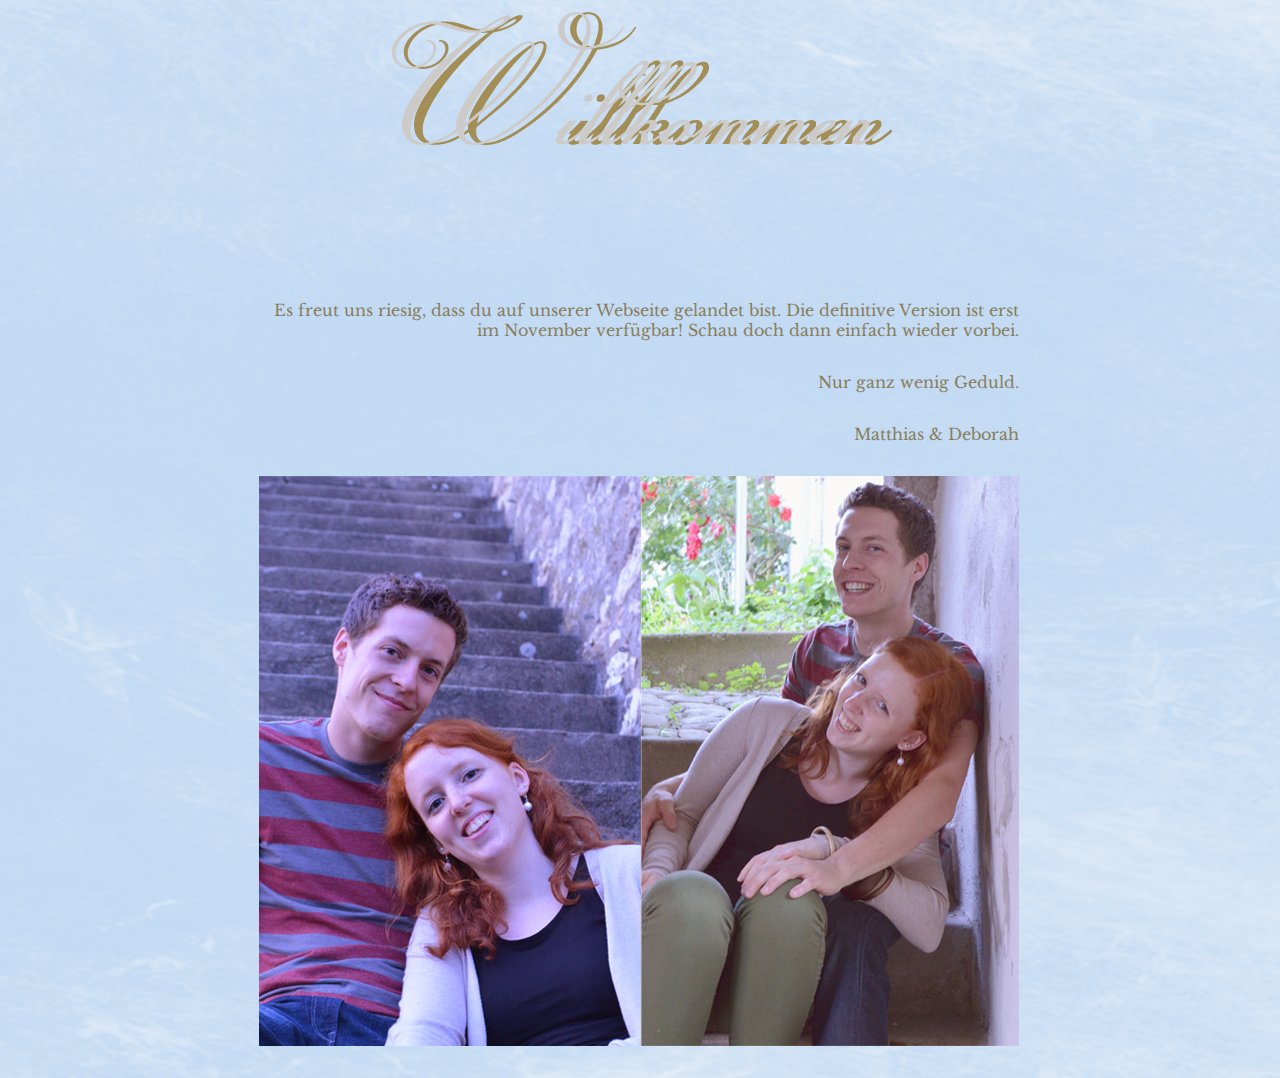
<file: alt/index.html>
<!DOCTYPE html PUBLIC "-//W3C//DTD XHTML 1.0 Transitional//EN" "http://www.w3.org/TR/xhtml1/DTD/xhtml1-transitional.dtd">
<html xmlns="http://www.w3.org/1999/xhtml">
<head>
<meta http-equiv="Content-Type" content="text/html; charset=utf-8" />
<title>Matthias und Deborah heiraten...</title>
<style type="text/css">
<!--
body {
	font: 100% Verdana, Geneva, sans-serif;
	background-image:url(bg.gif);
	background-position:center;
	width: 99.9%;
	height: 99,9%;
	margin: 0;
	padding: 0;
	text-align: center; /* Hierdurch wird der Container in IE 5*-Browsern zentriert. Dem Text wird dann im #container-Selektor die Standardausrichtung left (links) zugewiesen. */
	color: #8a7e5e;
}
.oneColElsCtr #container {
	width: 800px;
	margin: 0 auto; /* Durch automatische Ränder (in Verbindung mit einer Breite) wird die Seite zentriert. */
	margin-top: 300px;
	border: 0;
	text-align: left; /* Hierdurch wird die Einstellung text-align: center im Body-Element überschrieben. */
}
.oneColElsCtr #mainContent {
	padding: 0 20px; /* padding (Auffüllung) bezeichnet den Innenabstand und margin (Rand) den Außenabstand der div-Box. */
	margin: 0;
}

h1 {
	font-family: 'Allura', cursive;
	font-size: 3em;
	font-weight:bold;
	padding-bottom: 2em;
	text-align:center;
}
p {
	font-family: 'Libre Baskerville', serif;
	font-size: 12pt;
	line-height:normal;
	padding-bottom: 1em;
	text-align:right;
	
}
	
	
-->
</style></head>

<link href='http://fonts.googleapis.com/css?family=Allura' rel='stylesheet' type='text/css'>
<link href='http://fonts.googleapis.com/css?family=Libre+Baskerville&subset=latin,latin-ext' rel='stylesheet' type='text/css'>

<body class="oneColElsCtr">

<div id="container">
  <div id="mainContent">
   
    <p>Es freut uns riesig, dass du auf unserer Webseite gelandet bist. Die definitive Version ist erst im November verf&uuml;gbar! Schau doch dann einfach wieder vorbei.</p>
     <p>Nur ganz wenig Geduld.</p>
     <p>Matthias &amp; Deborah</p>
     <p style="text-align:center"><img src="main.jpg" width="760" height="570" /></p>
	<!-- end #mainContent --></div>
<!-- end #container --></div>
</body>
</html>
</file>
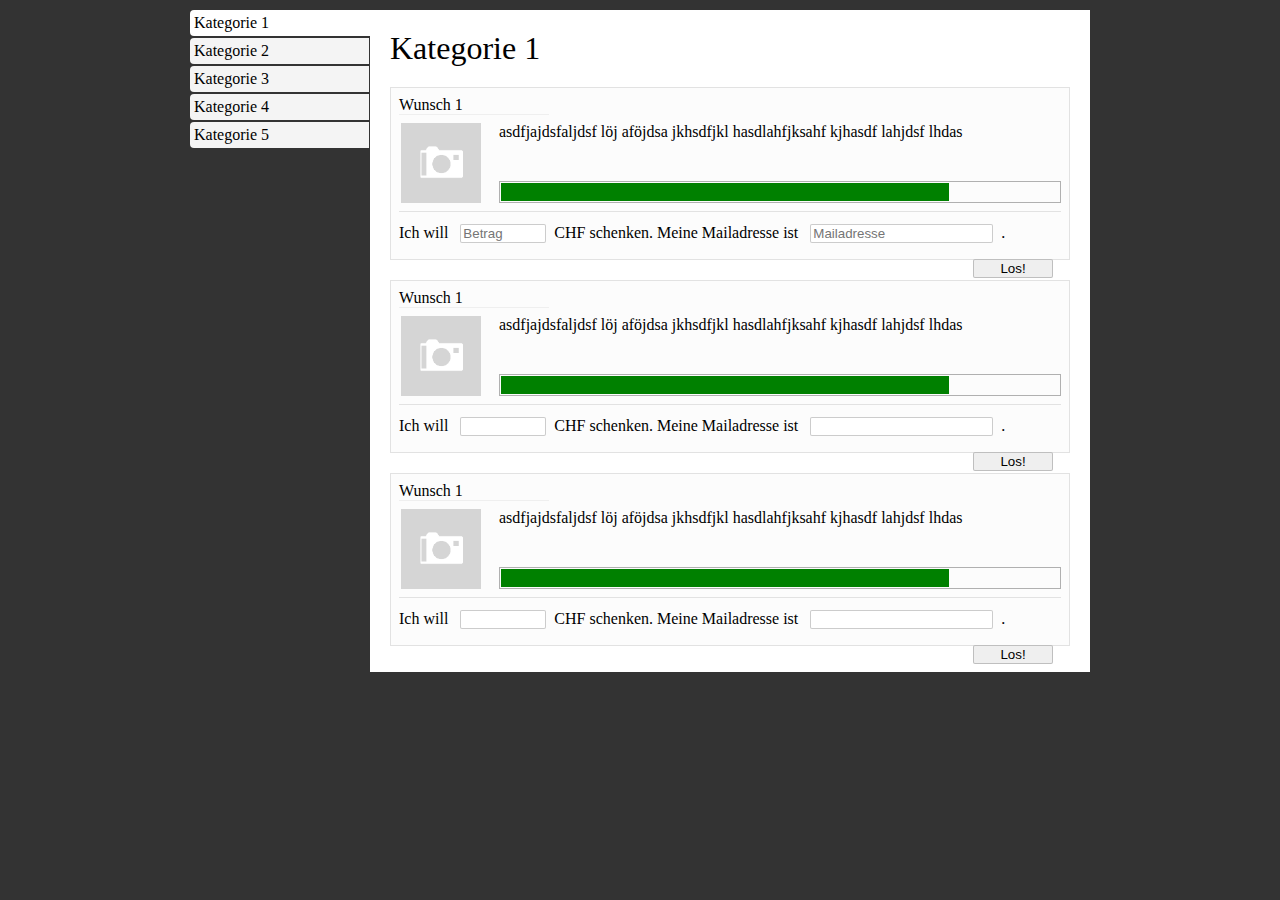
<file: wunsch.html>
<!--
To change this template, choose Tools | Templates
and open the template in the editor.
-->
<!DOCTYPE html>
<html>
    <head>
        <title></title>
        <meta http-equiv="Content-Type" content="text/html; charset=UTF-8">
        <script src="js/jquery.js"></script>
        <script>
            function showCategory(caller,cat) {
                $(".kategoriebody").hide();
                $("#" + cat).show();
                $(".kategorielink.selected").removeClass("selected");
                $(caller).addClass("selected");
            }
        </script>
        <style>
            body {
                width: 100%;
                height: 100%;
                margin: 10px auto;
                background: rgba(0,0,0,0.8);
            }
            #wunschliste {
                width: 900px;
                min-height: 200px;
                display: block;
                margin: 0 auto;
            }
            #kategorien {
                display: block;
                width: 20%;
                float: left;
                cursor: pointer;
            }
            #wuensche {
                display: block;
                width: 80%;
                background: white;
                float: left;
            }
            .wunsch {
                display: block;
                background: rgba(0,0,0,0.01);
                margin: 20px;
                padding: 8px;
                border: 1px solid rgba(0,0,0,0.1);
            }
            .wunsch>img {
                height: 80px;
                float: left;
                margin: 0px 8px 8px 2px;
            }
            .kategorielink {
                margin-bottom: 2px;
                margin-right: 1px;
                background: rgba(255,255,255,0.95);
                padding: 4px;
                border-radius: 4px 0px 0px 4px;
                cursor: pointer;
            }
            .kategorielink.selected {
                margin-right: 0px;
                background: rgba(255,255,255,1);
            }
            .kategorielink:hover {
                background: rgba(255,255,255,1);
            }
            .kategorietitle {
                margin: 20px;
                font-size: 200%;
            }
            .wunsch>.title {
                padding-bottom: 0px;
                border-bottom: 1px solid rgba(0,0,0,0.05);
                width: 150px;
                margin-bottom: 8px;
            }
            .beschreibung {
                float: left;
                margin: 0px;
                height: 58px;
            }
            .schenken {
                clear: both;
                border-top: 1px solid rgba(0,0,0,0.1);
                padding-top: 4px;
            }
            .schenken>form>input[type=number] {
                width: 80px;
            }
            .schenken>form>input[type=button] {
                float: right;
                width: 80px;
            }
            .schenken>form>input {
                border-radius: 2px;
                border: 1px solid rgba(0,0,0,0.2);
                margin: 8px;
            }
            .progressbar {
                border: 1px solid rgba(0,0,0,0.3);
                height: 20px;
                float: left;
                width: 100%;
                margin-right: 0px;
            }
            .progress {
                margin: 1px;
                width: 80%;
                background: green;
                height: 18px;
            }
            .right {
                float: right;
                width: 560px;
                height: 80px;
                margin: 0px 2px 8px 8px;
            }
            .hidden {
                display: none
            }
        </style>
    </head>
    <body>
        <div id="wunschliste">
            <div id="kategorien">
                <div class="kategorielink selected" onclick="showCategory(this,'kategorie1')">Kategorie 1</div>
                <div class="kategorielink" onclick="showCategory(this,'kategorie2')">Kategorie 2</div>
                <div class="kategorielink" onclick="showCategory(this,'kategorie3')">Kategorie 3</div>
                <div class="kategorielink" onclick="showCategory(this,'kategorie4')">Kategorie 4</div>
                <div class="kategorielink" onclick="showCategory(this,'kategorie5')">Kategorie 5</div>
            </div>
            <div id="wuensche">
                <div id="kategorie1" class="kategoriebody">
                    <div class="kategorietitle">Kategorie 1</div>
                    <div class="wunsch">
                        <div class="title">Wunsch 1</div>
                        <img src="img/placeholder.png"/>
                        <div class="right">
                            <div class="beschreibung">
                                asdfjajdsfaljdsf löj aföjdsa jkhsdfjkl hasdlahfjksahf kjhasdf lahjdsf lhdas                        
                            </div>
                            <div class="progressbar">
                                <div class="progress"></div>
                            </div>
                        </div>                    
                        <div class="schenken">
                            <form>
                                Ich will <input type="number" placeholder="Betrag">CHF schenken.
                                Meine Mailadresse ist <input type="email" placeholder="Mailadresse">.
                                <input type="button" value="Los!">
                            </form>
                        </div>
                    </div>
                    <div class="wunsch">
                        <div class="title">Wunsch 1</div>
                        <img src="img/placeholder.png"/>
                        <div class="right">
                            <div class="beschreibung">
                                asdfjajdsfaljdsf löj aföjdsa jkhsdfjkl hasdlahfjksahf kjhasdf lahjdsf lhdas                        
                            </div>
                            <div class="progressbar">
                                <div class="progress"></div>
                            </div>
                        </div>                    
                        <div class="schenken">
                            <form>
                                Ich will <input type="number">CHF schenken.
                                Meine Mailadresse ist <input type="email">.
                                <input type="button" value="Los!">
                            </form>
                        </div>
                    </div>
                    <div class="wunsch">
                        <div class="title">Wunsch 1</div>
                        <img src="img/placeholder.png"/>
                        <div class="right">
                            <div class="beschreibung">
                                asdfjajdsfaljdsf löj aföjdsa jkhsdfjkl hasdlahfjksahf kjhasdf lahjdsf lhdas                        
                            </div>
                            <div class="progressbar">
                                <div class="progress"></div>
                            </div>
                        </div>                    
                        <div class="schenken">
                            <form>
                                Ich will <input type="number">CHF schenken.
                                Meine Mailadresse ist <input type="email">.
                                <input type="button" value="Los!">
                            </form>
                        </div>
                    </div>
                </div>
                
                <div id="kategorie2" class="kategoriebody" style="display: none">
                    <div class="kategorietitle">Kategorie 2</div>
                    <div class="wunsch">
                        <div class="title">Wunsch 1</div>
                        <img src="img/placeholder.png"/>
                        <div class="right">
                            <div class="beschreibung">
                                aasd fasd fas dfasd fasd fasdfas dfas                     
                            </div>
                            <div class="progressbar">
                                <div class="progress"></div>
                            </div>
                        </div>                    
                        <div class="schenken">
                            <form>
                                Ich will <input type="number" placeholder="Betrag">CHF schenken.
                                Meine Mailadresse ist <input type="email" placeholder="Mailadresse">.
                                <input type="button" value="Los!">
                            </form>
                        </div>
                    </div>
                    <div class="wunsch">
                        <div class="title">Wunsch 1</div>
                        <img src="img/placeholder.png"/>
                        <div class="right">
                            <div class="beschreibung">
                                asdfjajdsfaljdsf asd fas dfas fasd faskjhasdf lahjdsf lhdas                        
                            </div>
                            <div class="progressbar">
                                <div class="progress"></div>
                            </div>
                        </div>                    
                        <div class="schenken">
                            <form>
                                Ich will <input type="number">CHF schenken.
                                Meine Mailadresse ist <input type="email">.
                                <input type="button" value="Los!">
                            </form>
                        </div>
                    </div>
                    <div class="wunsch">
                        <div class="title">Wunsch 1</div>
                        <img src="img/placeholder.png"/>
                        <div class="right">
                            <div class="beschreibung">
                                asdfjajdsfaljdsf löj aföjdsa jkhsdfjkl hasdlahfjksahf kjhasdf lahjdsf lhdas                        
                            </div>
                            <div class="progressbar">
                                <div class="progress"></div>
                            </div>
                        </div>                    
                        <div class="schenken">
                            <form>
                                Ich will <input type="number">CHF schenken.
                                Meine Mailadresse ist <input type="email">.
                                <input type="button" value="Los!">
                            </form>
                        </div>
                    </div>
                </div>
                
            </div>
        </div>
    </body>
</html>
</file>
